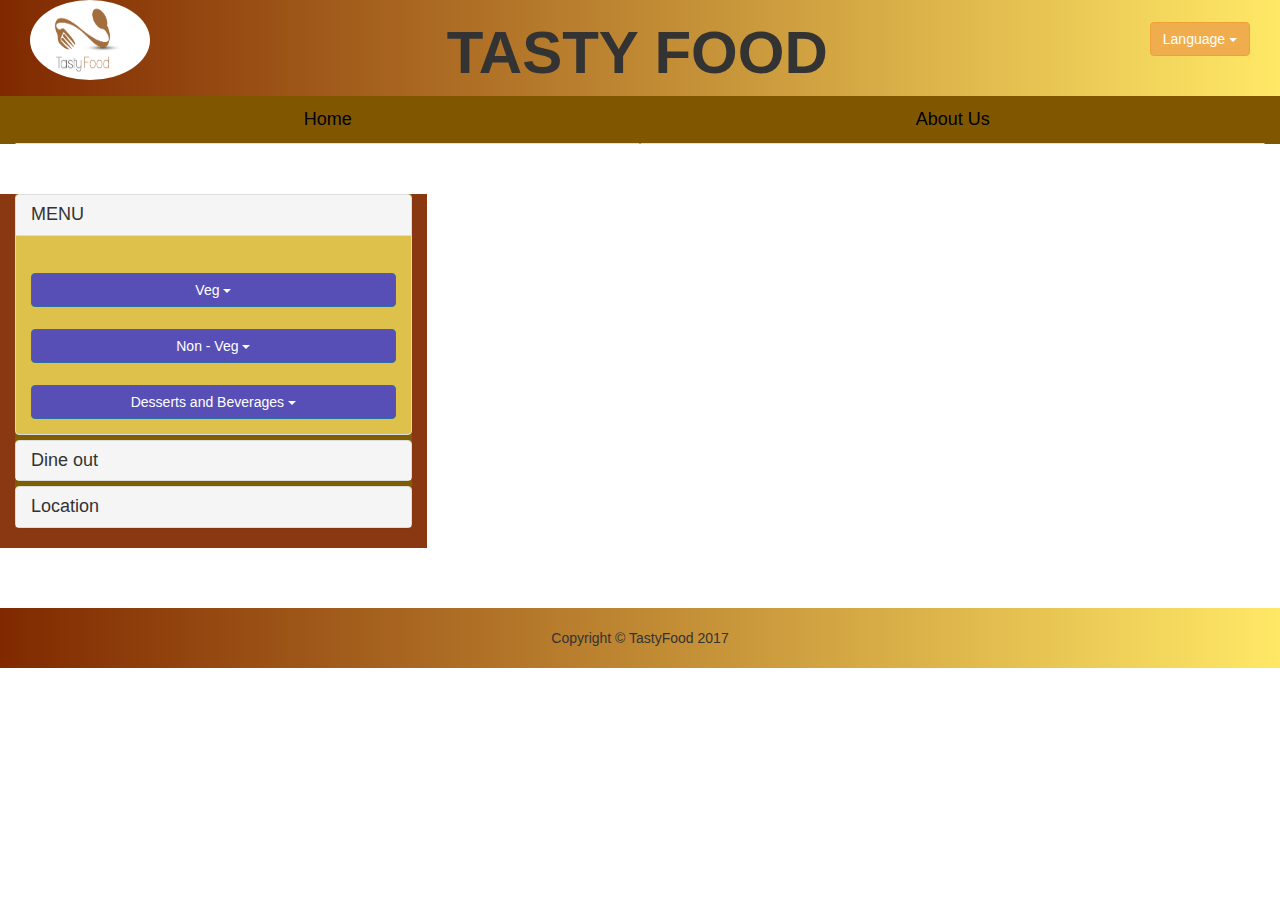
<file: FoodOnline/index.html>
﻿<!DOCTYPE html>
<html lang="en">
<head>
    <title>Tasty Food</title>
    <meta charset="utf-8">
    <meta name="viewport" content="width=device-width, initial-scale=1">
    <link rel="stylesheet" href="https://maxcdn.bootstrapcdn.com/bootstrap/3.3.7/css/bootstrap.min.css">
    <script src="https://ajax.googleapis.com/ajax/libs/jquery/3.2.1/jquery.min.js"></script>
    <script src="https://maxcdn.bootstrapcdn.com/bootstrap/3.3.7/js/bootstrap.min.js"></script>
    <link href="style.css" rel="stylesheet" />
</head>
<body class="bodyHomePage">
    <header>
        <div class="col-md-12" id="grad">
            <div class="col-md-4">
                <img src="Logo.png" class="img-circle" alt="Cinque Terre" width="120" height="80">
            </div>
            <div class="col-md-4"><h1>TASTY FOOD</h1></div>
            <div class="col-md-4 dropdown">
                <button class="btn btn-warning dropdown-toggle pull-right" type="button" data-toggle="dropdown">
                    Language
                    <span class="caret"></span>
                </button>
                <ul class="dropdown-menu pull-right">
                    <li><a href="#">English</a></li>
                    <li><a href="#">Hindi</a></li>
                    <li><a href="#">German</a></li>
                    <li><a href="#">Chinese</a></li>
                </ul>
            </div>
        </div>
    </header>
    <div class="col-md-12 menu" >
        <ul class="nav nav-tabs nav-justified">
            <li><a href="index.html">Home</a></li>
            <li><a href="about.html">About Us</a></li>
        </ul>
    </div>
    <div class="col-md-4 container-fluid" style="background-color: rgba(128, 41, 0, 0.93)">
        <div class="panel-group" id="menu" style="background-color: #805E00">
            <div class="panel panel-default" style="background-color: rgba(255, 230, 102, 0.73)">
                <div class="panel-heading">
                    <h4 class="panel-title">
                        <a data-toggle="collapse" data-parent="#menu" href="#menu1">MENU</a>
                    </h4>
                </div>
                <div id="menu1" class="panel-collapse collapse in">
                    <div class="panel-body">
                        <ul class="nav nav-pills nav-stacked">
                            <li>
                                <div class="dropdown">
                                    <button class="btn btn-primary btn-block dropdown-toggle" type="button" data-toggle="dropdown" id="button">
                                        Veg
                                        <span class="caret"></span>
                                    </button>
                                    <ul class="dropdown-menu nav nav-pills nav-stacked">
                                        <li><a href="veg_Soupssalads.html">Soups & Salads</a></li>
                                        <li><a href="veg_starters.html">Starters</a></li>
                                        <li><a href="veg_maincourse.html">Main Course</a></li>
                                        <li><a href="roti.html">Indian Bread</a></li>
                                        <li><a href="veg_rice.html">Rice & Noodles</a></li>
                                    </ul>
                                </div>
                            </li>
                            <li>
                                <div class="dropdown">
                                    <button class="btn btn-primary btn-block dropdown-toggle" type="button" data-toggle="dropdown" id="button">
                                        Non - Veg
                                        <span class="caret"></span>
                                    </button>
                                    <ul class="dropdown-menu nav nav-pills nav-stacked">
                                        <li><a href="#">Soups & Salads</a></li>
                                        <li><a href="#">Starters</a></li>
                                        <li><a href="#">Main Course</a></li>
                                        <li><a href="#">Indian Bread</a></li>
                                        <li><a href="#">Rice & Noodles</a></li>
                                    </ul>
                                </div>
                            </li>
                            <li>
                                <div class="dropdown">
                                    <button class="btn btn-primary btn-block dropdown-toggle" type="button" data-toggle="dropdown" id="button">
                                        Desserts and Beverages
                                        <span class="caret"></span>
                                    </button>
                                    <ul class="dropdown-menu nav nav-pills nav-stacked">
                                        <li><a href="#">Coffee</a></li>
                                        <li><a href="#">Ice Cream</a></li>
                                        <li><a href="#">Yoghurt</a></li>
                                        <li><a href="#">Halwa</a></li>
                                        <li><a href="#">Juice</a></li>
                                    </ul>
                                </div>
                            </li>
                        </ul>   
                    </div>
                </div>
            </div>
            <div class="panel panel-default" style="background-color: rgba(255, 230, 102, 0.73)">
                <div class="panel-heading">
                <h4 class="panel-title">
                    <a data-toggle="collapse" data-parent="#menu" href="#menu2">Dine out</a>
                </h4>
            </div>
            <div id="menu2" class="panel-collapse collapse">
                <div class="panel-body">
                    <button type="button" class="btn btn-primary btn-block" id="button">Book a table</button>
                    <button type="button" class="btn btn-primary btn-block" id="button">Drinks & Nightlife</button>
                    <button type="button" class="btn btn-primary btn-block" id="button">Cafes</button>
                    <button type="button" class="btn btn-primary btn-block" id="button">Bars</button>
                    <button type="button" class="btn btn-primary btn-block" id="button">Pubs</button>
                </div>
            </div>
        </div>
        <div class="panel panel-default" style="background-color: rgba(255, 230, 102, 0.73)">
            <div class="panel-heading">
                <h4 class="panel-title">
                    <a data-toggle="collapse" data-parent="#menu" href="#menu3">Location</a>
                    </h4>
                </div>
                <div id="menu3" class="panel-collapse collapse">
                    <div class="panel-body">
                        <button type="button" class="btn btn-primary btn-block" id="button">Pune</button>
                        <button type="button" class="btn btn-primary btn-block" id="button">Mumbai</button>
                        <button type="button" class="btn btn-primary btn-block" id="button">Delhi</button>
                        <button type="button" class="btn btn-primary btn-block" id="button">Kolkata</button>
                        <button type="button" class="btn btn-primary btn-block" id="button">Ahemdabad</button>
                    </div>
                </div>
            </div>
        </div> 
    </div>
    <div class=" col-md-8 container-fluid">
            <h1 style="color:white; margin-left:50px">Our mission is to ensure nobody has a bad meal.</h1>
    </div>

    <footer id="footer">
            <div class="col-md-12 text-center" style="padding-bottom: 20px; padding-top: 20px; margin-top: 60px;" id="grad">
                Copyright &copy; TastyFood 2017
        </div>
    </footer>
        
</body>
</html>
</file>
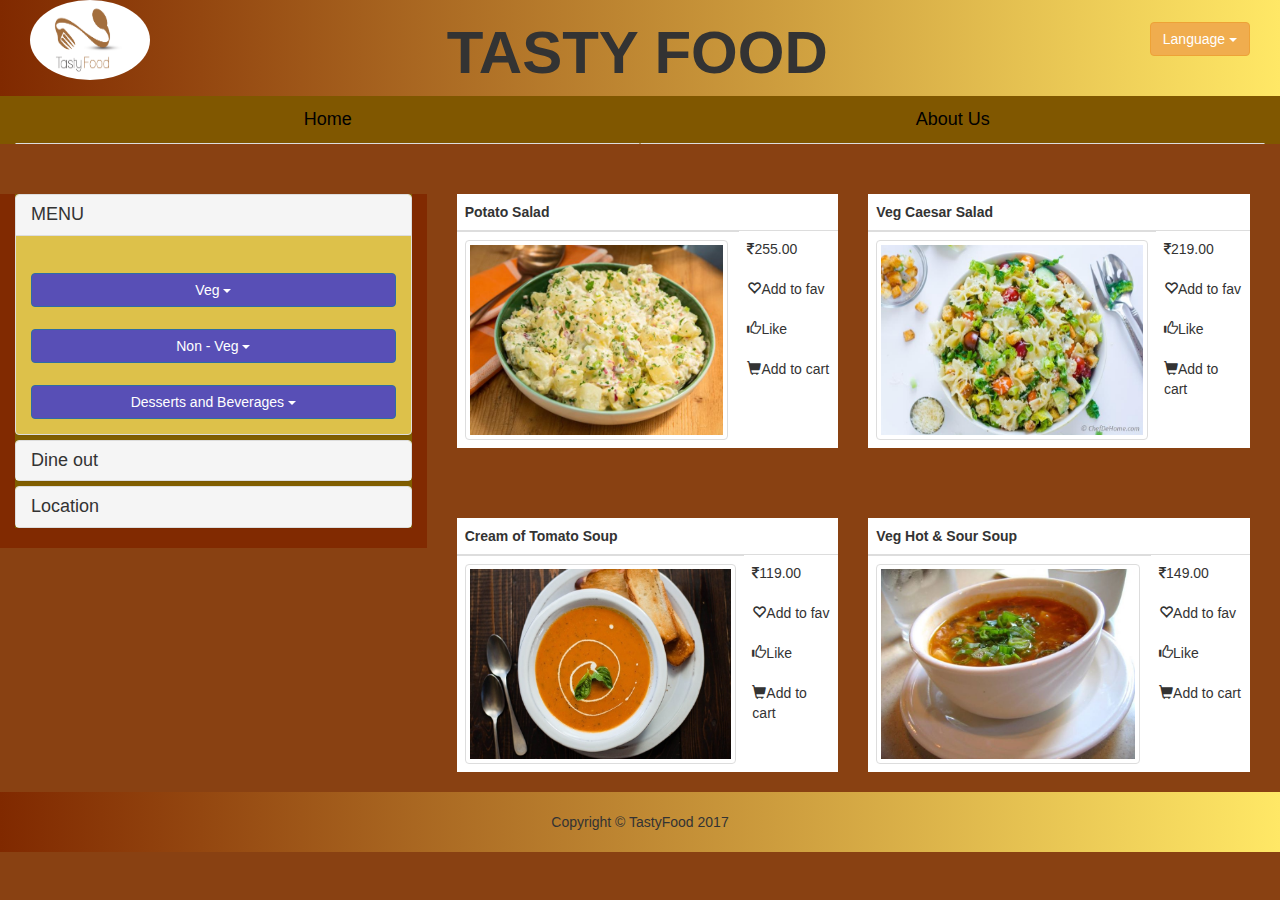
<file: FoodOnline/veg_soupssalads.html>
<!DOCTYPE html>
<html lang="en">
<head>
    <title>Tasty Food</title>
    <meta charset="utf-8">
    <meta name="viewport" content="width=device-width, initial-scale=1">
    <link rel="stylesheet" href="https://maxcdn.bootstrapcdn.com/bootstrap/3.3.7/css/bootstrap.min.css">
    <script src="https://ajax.googleapis.com/ajax/libs/jquery/3.2.1/jquery.min.js"></script>
    <script src="https://maxcdn.bootstrapcdn.com/bootstrap/3.3.7/js/bootstrap.min.js"></script>
    <link rel="stylesheet" href="https://cdnjs.cloudflare.com/ajax/libs/font-awesome/4.7.0/css/font-awesome.min.css">
    <link href="style.css" rel="stylesheet" />
</head>
<body style="background-color:rgba(128, 51, 0, 0.93)">
    <header>
        <div class="col-md-12" id="grad">
            <div class="col-md-4">
                <img src="Logo.png" class="img-circle" alt="Cinque Terre" width="120" height="80">
            </div>
            <div class="col-md-4"><h1>TASTY FOOD</h1></div>
            <div class="col-md-4 dropdown">
                <button class="btn btn-warning dropdown-toggle pull-right" type="button" data-toggle="dropdown">
                    Language
                    <span class="caret"></span>
                </button>
                <ul class="dropdown-menu pull-right">
                    <li><a href="#">English</a></li>
                    <li><a href="#">Hindi</a></li>
                    <li><a href="#">German</a></li>
                    <li><a href="#">Chinese</a></li>
                </ul>
            </div>
        </div>
    </header>
    
    <div class="col-md-12 menu" >
        <ul class="nav nav-tabs nav-justified">
            <li><a href="index.html">Home</a></li>
            <li><a href="about.html">About Us</a></li>
        </ul>
    </div>
 
    <div class="col-md-4 container-fluid" style="background-color: rgba(128, 41, 0, 0.93)">
            <div class="panel-group" id="menu" style="background-color: #805E00">
                <div class="panel panel-default" style="background-color: rgba(255, 230, 102, 0.73)">
                    <div class="panel-heading">
                        <h4 class="panel-title">
                            <a data-toggle="collapse" data-parent="#menu" href="#menu1">MENU</a>
                        </h4>
                    </div>
                    <div id="menu1" class="panel-collapse collapse in">
                        <div class="panel-body">
                            <ul class="nav nav-pills nav-stacked"><li>
                                <div class="dropdown">
                                <button class="btn btn-primary btn-block dropdown-toggle" type="button" data-toggle="dropdown" id="button">Veg
                                <span class="caret"></span></button>
                                <ul class="dropdown-menu nav nav-pills nav-stacked">
                                    <li><a href="veg_Soupssalads.html">Soups & Salads</a></li>
                                    <li><a href="veg_starters.html">Starters</a></li>
                                    <li><a href="veg_maincourse.html">Main Course</a></li>
                                    <li><a href="roti.html">Indian Bread</a></li>
                                    <li><a href="veg_rice.html">Rice & Noodles</a></li>
                                </ul>
                            </div>
                            </li>
                            <li>
                            <div class="dropdown">
                                <button class="btn btn-primary btn-block dropdown-toggle" type="button" data-toggle="dropdown" id="button">Non - Veg
                                <span class="caret"></span></button>
                                <ul class="dropdown-menu nav nav-pills nav-stacked">
                                    <li><a href="#">Soups & Salads</a></li>
                                    <li><a href="#">Starters</a></li>
                                    <li><a href="#">Main Course</a></li>
                                    <li><a href="#">Indian Bread</a></li>
                                    <li><a href="#">Rice & Noodles</a></li>
                                </ul>        
                            </div></li>
                            <li>
                            <div class="dropdown">
                                <button class="btn btn-primary btn-block dropdown-toggle" type="button" data-toggle="dropdown" id="button">Desserts and Beverages
                                    <span class="caret"></span></button>
                                    <ul class="dropdown-menu nav nav-pills nav-stacked">
                                        <li><a href="#">Coffee</a></li>
                                        <li><a href="#">Ice Cream</a></li>
                                        <li><a href="#">Yoghurt</a></li>
                                        <li><a href="#">Halwa</a></li>
                                        <li><a href="#">Juice</a></li>
                                    </ul>
                            </div>
                        </li>    
                    </div></ul>
                    </div>
                </div>
                <div class="panel panel-default" style="background-color: rgba(255, 230, 102, 0.73)">
                    <div class="panel-heading">
                    <h4 class="panel-title">
                        <a data-toggle="collapse" data-parent="#menu" href="#menu2">Dine out</a>
                    </h4>
                </div>
                <div id="menu2" class="panel-collapse collapse">
                    <div class="panel-body">
                        <button type="button" class="btn btn-primary btn-block" id="button">Book a table</button>
                        <button type="button" class="btn btn-primary btn-block" id="button">Drinks & Nightlife</button>
                        <button type="button" class="btn btn-primary btn-block" id="button">Cafes</button>
                        <button type="button" class="btn btn-primary btn-block" id="button">Bars</button>
                        <button type="button" class="btn btn-primary btn-block" id="button">Pubs</button>
                    </div>
                </div>
            </div>
            <div class="panel panel-default" style="background-color: rgba(255, 230, 102, 0.73)">
                <div class="panel-heading">
                    <h4 class="panel-title">
                        <a data-toggle="collapse" data-parent="#menu" href="#menu3">Location</a>
                        </h4>
                    </div>
                    <div id="menu3" class="panel-collapse collapse">
                        <div class="panel-body">
                            <button type="button" class="btn btn-primary btn-block" id="button">Pune</button>
                            <button type="button" class="btn btn-primary btn-block" id="button">Mumbai</button>
                            <button type="button" class="btn btn-primary btn-block" id="button">Delhi</button>
                            <button type="button" class="btn btn-primary btn-block" id="button">Kolkata</button>
                            <button type="button" class="btn btn-primary btn-block" id="button">Ahemdabad</button>
                        </div>
                    </div>
                </div>
            </div> 
        </div>
    <div class="col-md-8 container-fluid">
        <div class="col-md-6 container">
            <div class="table-responsive">
                <table class="table table-hover" style="background-color:white">
                    <thead>
                        <tr>
                            <th>Potato Salad</th>
                        </tr>
                    </thead>
                    <tbody>
                        <tr>
                            <td><img src="potaosalad.jpeg" class="img-thumbnail" alt="Cinque Terre"></td>
                            <td>
                                <span class="fa fa-inr"></span>255.00
                                <br/> <br/>
                                <span class="glyphicon glyphicon-heart-empty"></span>Add to fav
                                <br/> <br/>
                                <span class="glyphicon glyphicon-thumbs-up"></span>Like
                                <br/> <br/>
                                <span class="glyphicon glyphicon-shopping-cart"></span>Add to cart
                                <br/> <br/>
                            </td>
                        </tr>
                    </tbody>
                </table>
            </div>
        </div>
        <div class="col-md-6 container">
            <div class="table-responsive">
                <table class="table table-hover" style="background-color:white">
                    <thead>
                        <tr>
                            <th>Veg Caesar Salad</th>
                        </tr>
                    </thead>
                    <tbody>
                        <tr>
                            <td><img src="caesarsalad.jpg" class="img-thumbnail" alt="Cinque Terre"></td>
                            <td>
                                <span class="fa fa-inr"></span>219.00
                                <br/> <br/>
                                <span class="glyphicon glyphicon-heart-empty"></span>Add to fav
                                <br/> <br/>
                                <span class="glyphicon glyphicon-thumbs-up"></span>Like
                                <br/> <br/>
                                <span class="glyphicon glyphicon-shopping-cart"></span>Add to cart
                                <br/> <br/>
                            </td>
                        </tr>
                    </tbody>
                </table>
            </div>
        </div>      
    </div>
    <div class="col-md-8 container-fluid">
            <div class="col-md-6 container">
                <div class="table-responsive">
                    <table class="table table-hover" style="background-color:white">
                        <thead>
                            <tr>
                                <th>Cream of Tomato Soup</th>
                            </tr>
                        </thead>
                        <tbody>
                            <tr>
                                <td><img src="tomatosoup.jpg" class="img-thumbnail" alt="Cinque Terre"></td>
                                <td>
                                    <span class="fa fa-inr"></span>119.00
                                    <br/> <br/>
                                    <span class="glyphicon glyphicon-heart-empty"></span>Add to fav
                                    <br/> <br/>
                                    <span class="glyphicon glyphicon-thumbs-up"></span>Like
                                    <br/> <br/>
                                    <span class="glyphicon glyphicon-shopping-cart"></span>Add to cart
                                    <br/> <br/>
                                </td>
                            </tr>
                        </tbody>
                    </table>
                </div>
            </div>
            <div class="col-md-6 container">
                <div class="table-responsive">
                    <table class="table table-hover" style="background-color:white">
                        <thead>
                            <tr>
                                <th>Veg Hot & Sour Soup</th>
                            </tr>
                        </thead>
                        <tbody>
                            <tr>
                                <td><img src="h&s.jpg" class="img-thumbnail" alt="Cinque Terre"></td>
                                <td>
                                    <span class="fa fa-inr"></span>149.00
                                    <br/> <br/>
                                    <span class="glyphicon glyphicon-heart-empty"></span>Add to fav
                                    <br/> <br/>
                                    <span class="glyphicon glyphicon-thumbs-up"></span>Like
                                    <br/> <br/>
                                    <span class="glyphicon glyphicon-shopping-cart"></span>Add to cart
                                    <br/> <br/>
                                </td>
                            </tr>
                        </tbody>
                    </table>
                </div>
            </div>      
    </div>
    <footer id="footer">
            <div class="col-md-12 text-center" style="padding-bottom: 20px; padding-top: 20px" id="grad">
                Copyright &copy; TastyFood 2017
        </div>
    </footer>
</body>
</html>
</file>
<file: FoodOnline/style.css>
.dropdown, .dropup 
{
        position: relative;
        margin-top: 22px;
}

.bodyHomePage
{
        /* background-repeat: no-repeat; */
        background-image:url("http://www.lachamade.com/wp-content/uploads/2013/11/table-restaurant.jpg"); 
}

.title
{
    position: relative;
}

.menu
{
    background-color: #805700;
}

a
{
    color:black;
    font-size: 18px; 
}

h1
{
    font-weight: bold;
    font-size: 60px; 
}

h2
{
    font-weight: bold;
    font-size: 40px;
}

p.thick {
    font-weight: bold;
    font-size: 20px;
}

p.small
{
    font-weight: 700;
    font-size: 15px;
}

#grad
{
    background: linear-gradient(to right, #802900, #FFE866 );
}

#footer
{
   /*  height: 100%; */
    width:100%;
   /*  position: fixed; */
    bottom: 0px;
}

.container-fluid
{
    margin-top: 50px;
}

.img-thumbnail
{
    height: 200px;
}

#button
{
    background-color: rgba(0, 4, 255, 0.6);
}

#myCarousel {
    display:none;   
}
</file>
